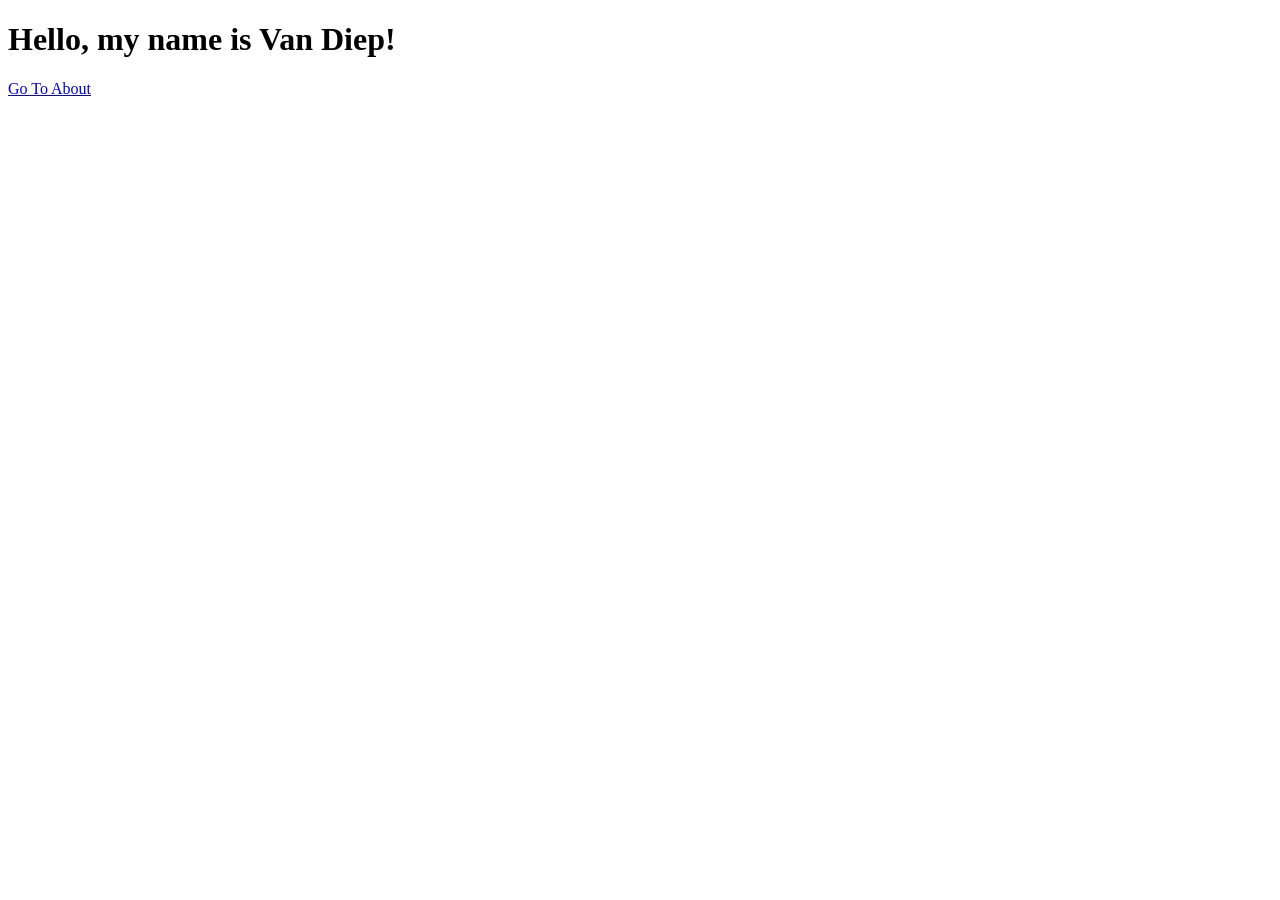
<file: src/main/resources/static/index.html>
<!DOCTYPE html>
<html lang="en">
<head>
    <meta charset="UTF-8">
    <title>My First Spring App</title>
</head>
<body>
<h1>Hello, my name is Van Diep!</h1>

<a href="about.html">Go To About</a>


</body>
</html>
</file>
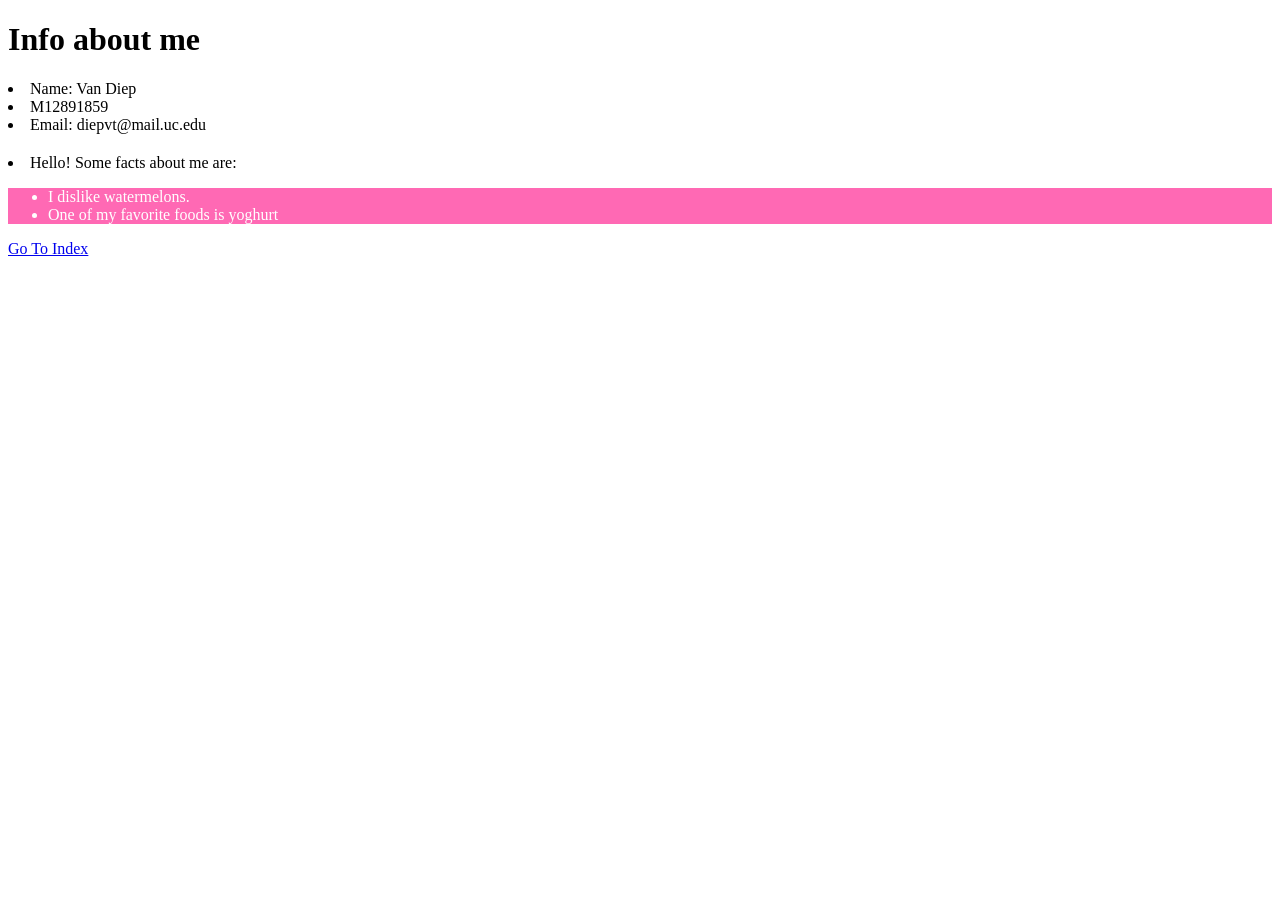
<file: src/main/resources/static/about.html>
<!DOCTYPE html>
<html lang="en">
<head>
    <meta charset="UTF-8">
    <title>My First Spring App</title>
    <link rel="stylesheet" href="style.css">
</head>
<body>
<h1>Info about me</h1>


<li>Name: Van Diep</li>
<li>M12891859</li>
<li>Email: diepvt@mail.uc.edu</li>


    <li class="hello">
        Hello! Some facts about me are:
            <ul>
                <li>I dislike watermelons.</li>
                <li>One of my favorite foods is yoghurt</li>
            </ul>
        </li>


<a href="index.html">Go To Index</a>
</body>

</html>
</file>
<file: src/main/resources/static/style.css>
.hello {
    margin-top: 20px;
}

ul {
    background-color: hotpink;
    color: white;
}

body{
    font-family: "Comic Sans MS", "Comic Sans", cursive;
}
</file>
